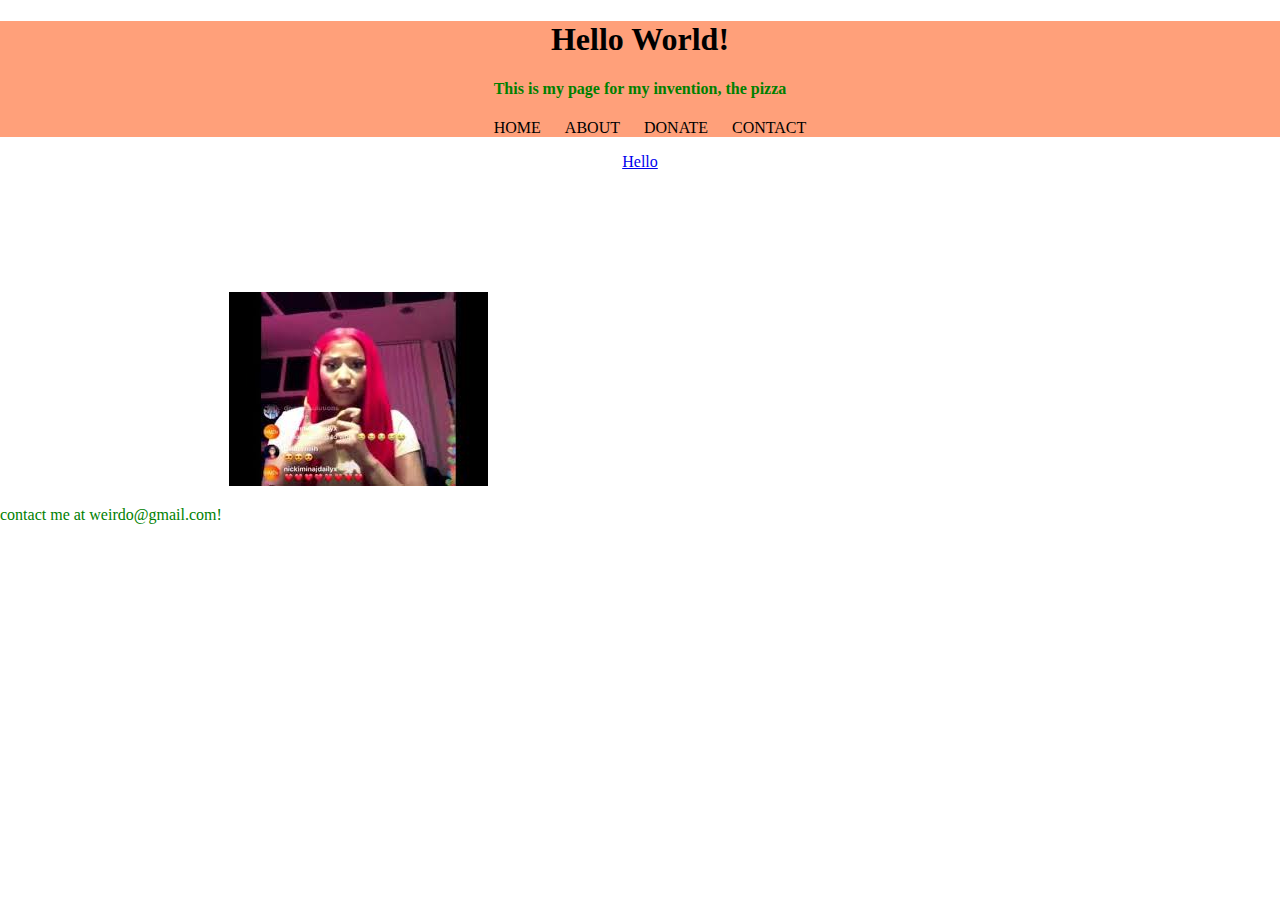
<file: index.html>
<!DOCTYPE html>
<html>

<head>
	<meta charset="utf-8">
	<meta name="viewport" content="width=device-width">
	<title>repl.it</title>
	<link href="style.css" rel="stylesheet" type="text/css" />
</head>

<body>

	<header>
		<h1>Hello World! <h1>
				<h4>
					<p> This is my page for my invention, the pizza </p>
				</h4>
				<nav>
					<ol>
						<li> <a href="index.html">HOME</a> </li>

						<li><a href="pages/about.html">ABOUT</a></li>

						<li><a href="pages/donate.html">DONATE</a></li>

						<li><a href="pages/contact.html">CONTACT</a></li>
					</ol>
				</nav>
	</header>

	<section>
		<a href="https://www.google.com" target="blank">Hello</a>

		<div>
			<img src="um chile anyways so.jpg">
    <iframe width="560" height="315" src="https://www.youtube.com/embed/CrPUvC7q6AY" frameborder="0" allow="accelerometer; autoplay; encrypted-media; gyroscope; picture-in-picture" allowfullscreen></iframe>
    </div>

   </section>


    <footer>
      <p>  contact me at weirdo@gmail.com!</p>
  
    </footer>


    <script
    src="script.js"></script>
  </body>
</html>
</file>
<file: style.css>
p {color: green;}
section {text-align: center;}
header {text-align: center; background-color: lightsalmon;}

body, html {margin: 0px;
  height: 100%;
  width: 100%}
  
ul {margin: 0;
padding: 0;
list-style-type: none;}

li {display: inline-block;
margin-right: 20px}

nav a {color: black;
text-decoration: none;}

iframe: ;{border: 4px solid lightsalmon; }
p {color: green;}
section {text-align: center;



#colorChanger {
  display: block;
  margin: auto;
  border: none;
  background-color: lightsalmon;
</file>
